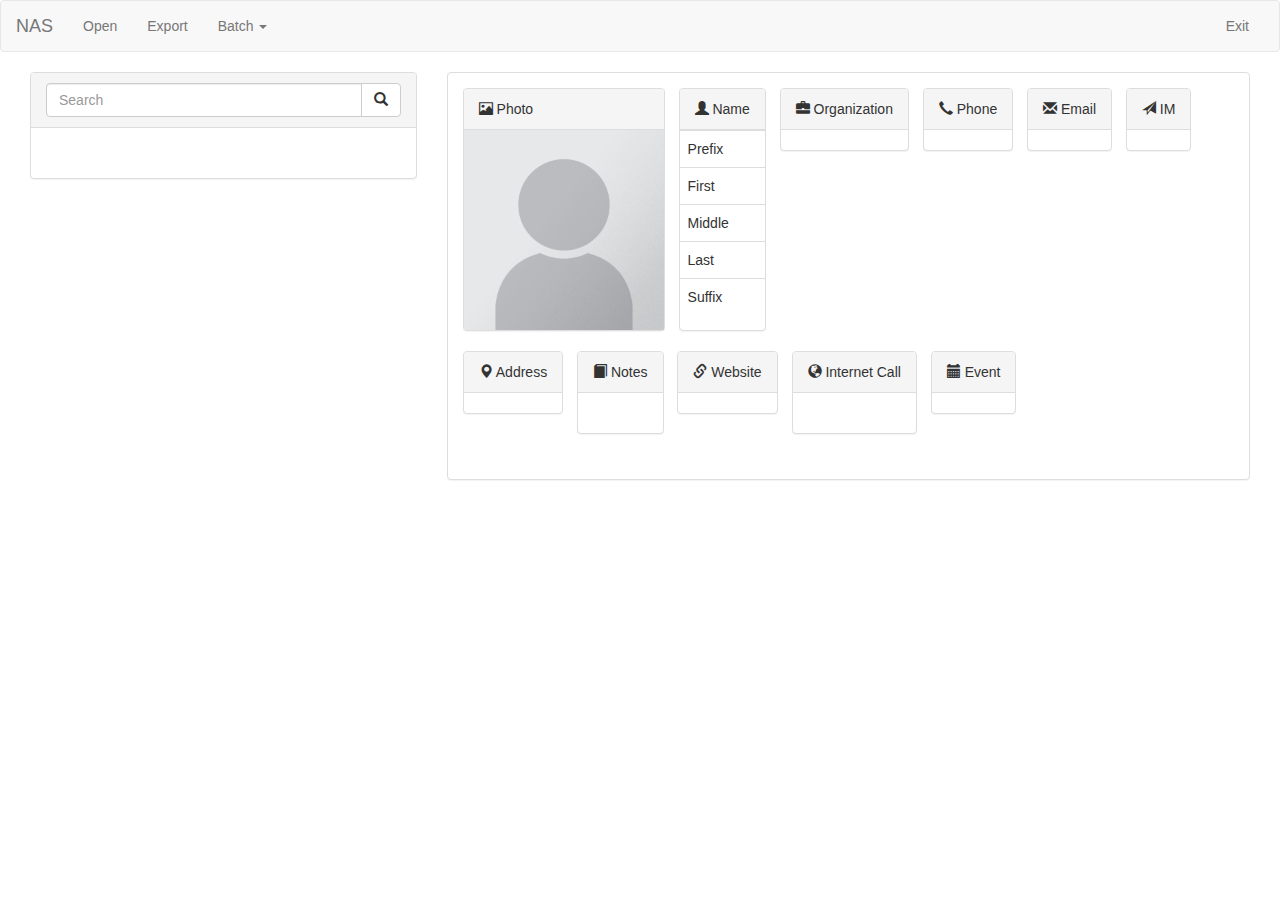
<file: index.html>
<!DOCTYPE html>
<html>

<head>
    <meta charset="utf-8">
    <meta http-equiv="X-UA-Compatible" content="IE=edge">
    <title>Nas - Yet Another Contacts App</title>
    <link rel="stylesheet" href="css/bootstrap.min.css">
    <link rel="stylesheet" href="css/perfect-scrollbar.min.css">
    <!-- <link rel="stylesheet" href="css/bootstrap-theme.min.css"> -->
    <link rel="stylesheet" href="css/nas.css">
</head>

<body>
    <section>
        <!-- <h1 class="text-center">Nas <small>1.0.0</small></h1> -->
        <nav class="navbar navbar-default">
            <div class="container-fluid">
                <div class="navbar-header">
                    <button type="button" class="navbar-toggle collapsed" data-toggle="collapse" data-target="#nas-navbar-collapse" aria-expanded="false">
                        <span class="sr-only">Toggle navigation</span>
                        <span class="icon-bar"></span>
                        <span class="icon-bar"></span>
                        <span class="icon-bar"></span>
                    </button>
                    <a class="navbar-brand" href="#nogo">NAS</a>
                </div>
                <div class="collapse navbar-collapse" id="nas-navbar-collapse">
                    <ul class="nav navbar-nav">
                        <li class="">
                            <a class="" href="#open">Open</a>
                            <form name="file-form" class="hidden">
                                <input type="file" name="file">
                            </form>
                        </li>
                        <li class=""><a class="" href="#">Export</a></li>
                        <li class="dropdown">
                            <a href="#" class="dropdown-toggle" data-toggle="dropdown" role="button" aria-haspopup="true" aria-expanded="false">Batch <span class="caret"></span></a>
                            <ul class="dropdown-menu">
                                <li class="disabled"><a href="#">Edit</a></li>
                                <li class="disabled"><a href="#">Export</a></li>
                                <li role="separator" class="divider"></li>
                                <li><a href="#">Find Duplicates</a></li>
                            </ul>
                        </li>
                    </ul>
                    <ul class="nav navbar-nav navbar-right">
                        <li><a href="#">Exit</a></li>
                    </ul>
                </div>
            </div>
        </nav>
    </section>
    <section class="container-fluid">
        <div class="col-md-4"> <!-- Column 1 -->
            <section class="panel panel-default"> <!-- Sidebar -->
                <section class="panel-heading"> <!-- Search bar -->
                    <div class="input-group">
                        <input type="search" placeholder="Search" class="form-control">
                        <span class="input-group-btn">
					    	<button class="btn btn-default" type="button">
					    		<span class="glyphicon glyphicon-search" aria-hidden="true"></span>
                        </button>
                        </span>
                    </div>
                </section>
                <section class="panel-body nas-list"> <!-- List -->
                    <div class="list-group">
                    </div>
                </section> <!-- List -->
            </section> <!-- Sidebar -->
        </div> <!-- Column 1 -->
        <div class="col-md-8"> <!-- Column 2 -->
            <div class="panel panel-default">
                <section class="panel-body"> <!-- Main View -->
                    <ul class="list-inline">
                        <li>
                            <div class="nas-card panel panel-default">
                                <div class="panel-heading"><span class="glyphicon glyphicon-picture"></span> Photo</div>
                                <div class="nas-card-body nas-photo">
                                    <img class="nas-photo-img" height="200" src="img/photo.png" alt="photo">
                                    <span class="nas-photo-fullname"></span>
                                </div>
                            </div>
                        </li>
                        <li>
                            <div class="nas-card panel panel-default">
                                <div class="panel-heading"><span class="glyphicon glyphicon-user"></span> Name</div>
                                <div class="nas-card-body nas-name">
                                    <table class="table">
                                        <tbody>
                                            <tr>
                                                <td>Prefix</td>
                                                <td class="nas-name-prefix"></td>
                                            </tr>
                                            <tr>
                                                <td>First</td>
                                                <td class="nas-name-first"></td>
                                            </tr>
                                            <tr>
                                                <td>Middle</td>
                                                <td class="nas-name-middle"></td>
                                            </tr>
                                            <tr>
                                                <td>Last</td>
                                                <td class="nas-name-last"></td>
                                            </tr>
                                            <tr>
                                                <td>Suffix</td>
                                                <td class="nas-name-suffix"></td>
                                            </tr>
                                        </tbody>
                                    </table>
                                </div>
                            </div>
                        </li>
                        <li>
                            <div class="nas-card panel panel-default">
                                <div class="panel-heading"><span class="glyphicon glyphicon-briefcase"></span> Organization</div>
                                <div class="nas-card-body nas-org">
                                    <table class="table">
                                        <tbody class="nas-org-list">
                                        </tbody>
                                    </table>
                                </div>
                            </div>
                        </li>
                        <li>
                            <div class="nas-card panel panel-default">
                                <div class="panel-heading"><span class="glyphicon glyphicon-earphone"></span> Phone</div>
                                <div class="nas-card-body nas-phone">
                                    <table class="table">
                                        <tbody class="nas-phone-list">
                                        </tbody>
                                    </table>
                                </div>
                            </div>
                        </li>
                        <li>
                            <div class="nas-card panel panel-default">
                                <div class="panel-heading"><span class="glyphicon glyphicon-envelope"></span> Email</div>
                                <div class="nas-card-body nas-email">
                                    <table class="table">
                                        <tbody class="nas-email-list">
                                        </tbody>
                                    </table>
                                </div>
                            </div>
                        </li>
                        <li>
                            <div class="nas-card panel panel-default">
                                <div class="panel-heading"><span class="glyphicon glyphicon-send"></span> IM</div>
                                <div class="nas-card-body nas-im">
                                    <table class="table">
                                        <tbody class="nas-im-list">
                                        </tbody>
                                    </table>
                                </div>
                            </div>
                        </li>
                        <li>
                            <div class="nas-card panel panel-default">
                                <div class="panel-heading"><span class="glyphicon glyphicon-map-marker"></span> Address</div>
                                <div class="nas-card-body nas-add">
                                    <table class="table">
                                        <tbody class="nas-add-list">
                                        </tbody>
                                    </table>
                                </div>
                            </div>
                        </li>
                        <li>
                            <div class="nas-card panel panel-default">
                                <div class="panel-heading"><span class="glyphicon glyphicon-book"></span> Notes</div>
                                <div class="nas-card-body nas-note panel-body">
                                    <p class="nas-note-content"></p>
                                </div>
                            </div>
                        </li>
                        <li>
                            <div class="nas-card panel panel-default">
                                <div class="panel-heading"><span class="glyphicon glyphicon-link"></span> Website</div>
                                <div class="nas-card-body nas-url">
                                    <table class="table">
                                        <tbody class="nas-url-list">
                                        </tbody>
                                    </table>
                                </div>
                            </div>
                        </li>
                        <li>
                            <div class="nas-card panel panel-default">
                                <div class="panel-heading"><span class="glyphicon glyphicon-globe"></span> Internet Call</div>
                                <div class="nas-card-body nas-net panel-body">
                                    <p class="nas-net-address"></p>
                                </div>
                            </div>
                        </li>
                        <li>
                            <div class="nas-card panel panel-default">
                                <div class="panel-heading"><span class="glyphicon glyphicon-calendar"></span> Event</div>
                                <div class="nas-card-body nas-event">
                                    <table class="table">
                                        <tbody class="nas-event-list">
                                        </tbody>
                                    </table>
                                </div>
                            </div>
                        </li>
                        <!-- <li>
							<div class="nas-card panel panel-default">
								<div class="panel-heading"><span class="glyphicon glyphicon-folder-open"></span> Group</div>
								<div class="nas-card-body nas-group">
									<table class="table">
										<tbody>
											<tr>
												<td class="nas-group-name">Family</td>
											</tr>
										</tbody>
									</table>
								</div>
							</div>
						</li> -->
                    </ul>
                </section> <!-- Main View -->
            </div>
        </div> <!-- Column 2 -->
    </section> <!-- Container -->
    <script src="js/jquery-1.12.0.min.js" type="text/javascript" charset="utf-8"></script>
    <script src="js/bootstrap.min.js" type="text/javascript" charset="utf-8"></script>
    <script src="js/perfect-scrollbar.jquery.js" type="text/javascript" charset="utf-8"></script>
    <script src="js/quoted-printable.js" type="text/javascript" charset="utf-8"></script>
    <script src="js/nas.js" type="text/javascript" charset="utf-8"></script>
    <script src="js/vCardParser.js" type="text/javascript" charset="utf-8"></script>
    <script src="js/vCard21Writer.js" type="text/javascript" charset="utf-8"></script>
    <script type="text/javascript" charset="utf-8">
    var templates = {
        listItem: '\
				<a href="#" class="list-group-item" data-vCardId="{vCardId}">\
					<img class="img-circle" alt="photo" width="64" height="64" src="{dataUri}" >\
					<span>{fullname}</span>\
				</a>',
        orgItem: '\
        		<tr class="nas-org-list-item">\
					<td>\
						<strong><span class="nas-org-company">{org}</span><span class="nas-org-team"> - {team}</span></strong><br><span class="nas-org-title">{title}</span>\
					</td>\
				</tr>',
        phoneItem: '\
        			<tr class="nas-phone-list-item">\
						<td class="nas-phone-type">{type}</td>\
						<td class="nas-phone-number">{number}</td>\
					</tr>',
        emailItem: '\
        			<tr class="nas-email-list-item">\
						<td class="nas-email-type">{type}</td>\
						<td class="nas-email-address">{address}</td>\
					</tr>',
        imItem: '\
        			<tr class="nas-im-list-item">\
						<td class="nas-im-service">{service}</td>\
						<td class="nas-im-alias">{alias}</td>\
					</tr>',
        addressItem: '\
        			<tr class="nas-add-list-item">\
						<td class="nad-add-type">{type}</td>\
						<td>\
							<address>\
							  <span class="nas-add-street">{street}</span>, <span class="nas-add-neighborhood">{neighborhood}</span><br>\
							  <span class="nas-add-city">{city}</span>, <span class="nas-add-state">{state}</span> <span "nas-add-zipcode">{zipcode}</span><br>\
							  <span class="nas-add-country">{country}</span>\
							</address>\
						</td>\
					</tr>',
        urlItem: '\
        			<tr class="nas-url-list-item">\
						<td class="nas-url-address">{url}</td>\
					</tr>',
        eventItem: '\
        			<tr class="nas-event-list-item">\
						<td class="nas-event-type">{type}</td>\
						<td class="nas-event-date"><time datetime="{iso}">{formatted}</time></td>\
					</tr>'
    };

    var getImgSrc = function(vCardPhoto) {
        if (!vCardPhoto) {
            return 'img/photo.png';
        }
        if (vCardPhoto.data) {
        	return 'data:' + (
                        vCardPhoto.mediatype.indexOf('/') >= 0 ?
                        vCardPhoto.mediatype :
                        'image/' + vCardPhoto.mediatype.toLowerCase()
                    ) +
                    ';' + vCardPhoto.enctype.toLowerCase() + ',' +
                    vCardPhoto.data;
        }
        if (vCardPhoto.url) {
        	return vCardPhoto.url;
        }

        return 'img/photo.png';
    };

    var utf8Decode = function(str) {
        return decodeURIComponent(escape(str));
    };

    var utf8Encode = function(str) {
        return unescape(encodeURIComponent(str));
    };

    var decode = function(str) {
        return utf8Decode(quotedPrintable.decode(str));
    };

    var encode = function(str) {
        return quotedPrintable.encode(utf8Encode(str));
    };

    var populateList = function(vCards) {
      console.log(vCards);
      return;
        var $nasList = $('.nas-list');
        var $listItem;
        for (var i = 0; i < vCards.length; i++) {
            $listItem = $(
                templates.listItem
                .replace('{vCardId}', i)
                .replace('{fullname}', decode(vCards[i].fn.value))
                .replace('{dataUri}', getImgSrc(vCards[i].photo.value))
            );

            $nasList.append($listItem);
        }
    };

    var populateView = function(vCard) {
        var i;
        var arr;
        var $nasPhoto = $('.nas-photo');
        $nasPhoto.find('.nas-photo-img').attr('src', getImgSrc(vCard.photo));
        $nasPhoto.find('.nas-photo-fullname').text(decode(vCard.fullname.name));

        var $nasName = $('.nas-name');
        $nasName.find('.nas-name-prefix').text(decode(vCard.name.prefix));
        $nasName.find('.nas-name-first').text(decode(vCard.name.first));
        $nasName.find('.nas-name-last').text(decode(vCard.name.last));
        $nasName.find('.nas-name-middle').text(decode(vCard.name.middle));
        $nasName.find('.nas-name-suffix').text(decode(vCard.name.suffix));

        var $nasOrg = $('.nas-org');
        $nasOrg.find('.nas-org-list').empty();
        if (vCard.org) {
            arr = Array.isArray(vCard.org) ? vCard.org : [vCard.org];
            for (i = 0; i < arr.length; i++) {
                var $orgItem = $(templates.orgItem
                    .replace('{org}', decode(arr[i].org))
                    .replace('{team}', decode(arr[i].team))
                    .replace('{title}', decode(arr[i].title))
                );
                if (arr[i].team === '') {
                    $orgItem.find('.nas-org-team').remove();
                }
                $nasOrg.find('.nas-org-list').append($orgItem);
            }
            $nasOrg.closest('li').removeClass('hidden');
        } else {
            $nasOrg.closest('li').addClass('hidden');
        }

        var $nasPhone = $('.nas-phone');
        $nasPhone.find('.nas-phone-list').empty();
        if (vCard.tel) {
        	arr = Array.isArray(vCard.tel) ? vCard.tel : [vCard.tel];
        	for (i = 0; i < arr.length; i++) {
	            var $phoneItem = $(templates.phoneItem
	                .replace('{type}', NAS._(arr[i].type))
	                .replace('{number}', arr[i].number)
	            );
	            if (arr[i].preferred) {
	                $phoneItem.find('.nas-phone-type').addClass('nas-pref');
	            }
	            $nasPhone.find('.nas-phone-list').append($phoneItem);
	        }
        	$nasPhone.closest('li').removeClass('hidden');
        } else {
        	$nasPhone.closest('li').addClass('hidden');
        }

        var $nasEmail = $('.nas-email');
        $nasEmail.find('.nas-email-list').empty();
        if (vCard.email) {
        	arr = Array.isArray(vCard.email) ? vCard.email : [vCard.email];
        	for (i = 0; i < arr.length; i++) {
	            var $emailItem = $(templates.emailItem
	                .replace('{type}', NAS._(arr[i].type))
	                .replace('{address}', arr[i].address)
	            );
	            $nasEmail.find('.nas-email-list').append($emailItem);
	        }
        	$nasEmail.closest('li').removeClass('hidden');
        } else {
        	$nasEmail.closest('li').addClass('hidden');
        }

        var $nasIm = $('.nas-im');
        $nasIm.find('.nas-im-list').empty();
        if (vCard.im) {
        	arr = Array.isArray(vCard.im) ? vCard.im : [vCard.im];
            for (i = 0; i < arr.length; i++) {
                var $imItem = $(templates.imItem
                    .replace('{service}', NAS._(arr[i].service))
                    .replace('{alias}', arr[i].alias)
                );
                $nasIm.find('.nas-im-list').append($imItem);
            }
            $nasIm.closest('li').removeClass('hidden');
        } else {
            $nasIm.closest('li').addClass('hidden');
        }

        var $nasAddress = $('.nas-add');
        $nasAddress.find('.nas-add-list').empty();
        if (vCard.address) {
        	arr = Array.isArray(vCard.address) ? vCard.address : [vCard.address];
        	for (i = 0; i < arr.length; i++) {
	            var $addressItem = $(templates.addressItem
	                .replace('{type}', NAS._(arr[i].type))
	                .replace('{street}', decode(arr[i].street))
	                .replace('{neighborhood}', decode(arr[i].neighborhood))
	                .replace('{city}', decode(arr[i].city))
	                .replace('{zipcode}', decode(arr[i].zipcode))
	                .replace('{state}', decode(arr[i].state))
	                .replace('{country}', decode(arr[i].country))
	                .replace('{pobox}', decode(arr[i].pobox))
	            );
	            $nasAddress.find('.nas-add-list').append($addressItem);
	        }
        	$nasAddress.closest('li').removeClass('hidden');
        } else {
        	$nasAddress.closest('li').addClass('hidden');
        }

        var $nasContent = $('.nas-note-content');
        if (vCard.note) {
        	$nasContent.html(decode(vCard.note.text).replace('\r', '').replace('\n', '<br>'));
        	$nasContent.closest('li').removeClass('hidden');
        } else {
        	$nasContent.closest('li').addClass('hidden');
        }

        var $nasUrl = $('.nas-url');
        $nasUrl.find('.nas-url-list').empty();
        if (vCard.url) {
        	arr = Array.isArray(vCard.url) ? vCard.url : [vCard.url];
        	for (i = 0; i < arr.length; i++) {
	            var $urlItem = $(templates.urlItem
	                .replace('{url}', arr[i])
	            );
	            $nasUrl.find('.nas-url-list').append($urlItem);
	        }
        	$nasUrl.closest('li').removeClass('hidden');
        } else {
        	$nasUrl.closest('li').addClass('hidden');
        }

        var $nasNet = $('.nas-net-address');
        if (vCard.net) {
        	$nasNet.text(vCard.net);
            $nasNet.closest('li').removeClass('hidden');
        } else {
            $nasNet.closest('li').addClass('hidden');
        }

        var $nasEvent = $('.nas-event');
        $nasEvent.find('.nas-event-list').empty();
        if (vCard.event) {
        	arr = Array.isArray(vCard.event) ? vCard.event : [vCard.event];
	        for (i = 0; i < arr.length; i++) {
	            var $eventItem = $(templates.eventItem
	                .replace('{type}', decode(arr[i].title))
	                .replace('{iso}', arr[i].date)
	                .replace('{formatted}', arr[i].date)
	            );
	            $nasEvent.find('.nas-event-list').append($eventItem);
	        }
            $nasEvent.closest('li').removeClass('hidden');
        } else {
            $nasEvent.closest('li').addClass('hidden');
        }

        $('.nas-card-body').scrollTop(0);
    };

    var $fileInput = $('input[name=file]');
    var $btnOpen = $('a[href="#open"]');
    var $nasList = $('.nas-list');

    // action: open
    $fileInput.change(function(ev) {
        var files = ev.target.files;
        if (ev.target.files.length === 0) {
            return;
        }

        var reader = new FileReader();
        reader.onload = function(e) {
            var content = e.target.result;
            content = content.replace(/\r/g, '');
            content = content.replace(/\n[ \t]+/g, '');
            content = content.replace(/\n\n/g, '\n');
            // console.log(content);
            try {
            	NAS.vCards = vCardParser.parse(e.target.result.trim().replace(/\r?\n[ \t]+/g, '').replace(/\n\n/g, '\n'));
            } catch(e) {
            	console.log(e.location !== undefined
		      ? "Line " + e.location.start.line + ", column " + e.location.start.column + ": " + e.message
		      : e.message);
            }
            populateList(NAS.vCards);
        };

        reader.readAsText(ev.target.files[0]);
    });

    $btnOpen.click(function(ev) {
        ev.preventDefault();
        $fileInput.trigger('click');
    });

    // action: contact-click
    $nasList.on('click', '.list-group-item', function(ev) {
        ev.preventDefault();
        populateView(NAS.vCards[$(this).data('vcardid')]);
    });

    // perfectScrollbar
    $('.nas-card-body').perfectScrollbar();
    </script>
</body>

</html>
</file>
<file: css/nas.css>
.list-inline li {
	vertical-align: top;
}

.nas-templates {
	display: none;
}
.nas-card {
	display: inline-block;
}
.nas-card-body {
	position: relative;;
	max-height: 200px;
	overflow-y: auto; 
	overflow-x: hidden;
}

.nas-photo {
	position: relative;
}

.nas-photo .nas-photo-fullname {
	position: absolute;
	bottom: 0;
	left: 0;
	padding: 1em;
	font-weight: bold;
	color: white;
	text-shadow: 0 0 2px black;
	border-radius: .3em;
}

.nas-list {
	max-height: 80vh;
	overflow-y: auto;
}

.nas-pref {
	text-decoration: underline;
}
</file>
